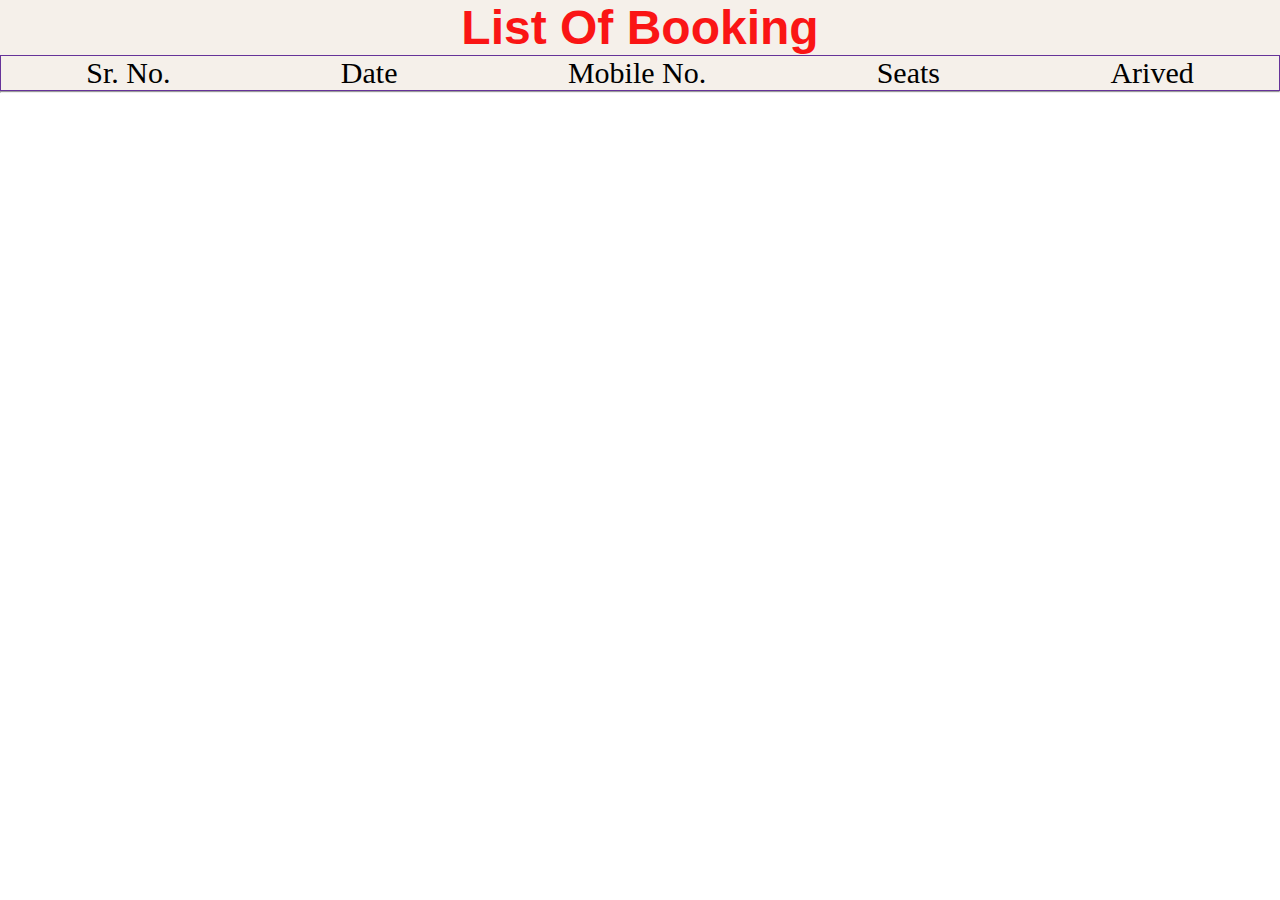
<file: screentwo.html>
<!DOCTYPE html>
<html lang="en">
<head>
    <meta charset="UTF-8">
    <meta http-equiv="X-UA-Compatible" content="IE=edge">
    <meta name="viewport" content="width=device-width, initial-scale=1.0">
    <link rel="stylesheet" href="./assets/css/screentwo.css">
    <title>List Of Booking</title>
</head>
<body>

    <header class="logo">
        <h1>List Of Booking</h1>
    </header>
    <main>
        <div class="main-dat">
            <p class="data">Sr. No.</p>
            <p class="data">Date</p>
            <p class="data">Mobile No.</p>
            <p class="data">Seats</p>
            <p class="data">Arived</p>
        </div>
        <hr class="sepret">

        <section id="infoinfo" >
            
        </section>
            
    </main>
    <script src="./assets/js/screentwo.js"></script>
</body>
</html>
</file>
<file: assets/css/screentwo.css>
*{
    margin: 0;
}
.logo{
    text-align: center;
    font-family:'Segoe UI', Tahoma, Geneva, Verdana, sans-serif;
    background-color: rgb(245, 240, 234);
    color: rgb(250, 21, 21);
    font-size: x-large;
}

.main-dat{
    background-color: rgb(245, 240, 234);
    border: 1px solid rebeccapurple;
    display: flex;
    flex-direction: row;
    justify-content: space-around;
    font-size: 30px;
    font-family: Georgia, 'Times New Roman', Times, serif;
}

.info{
    display: flex;
    flex-direction: row;
    justify-content: space-around;
    font-size: larger;
}
</file>
